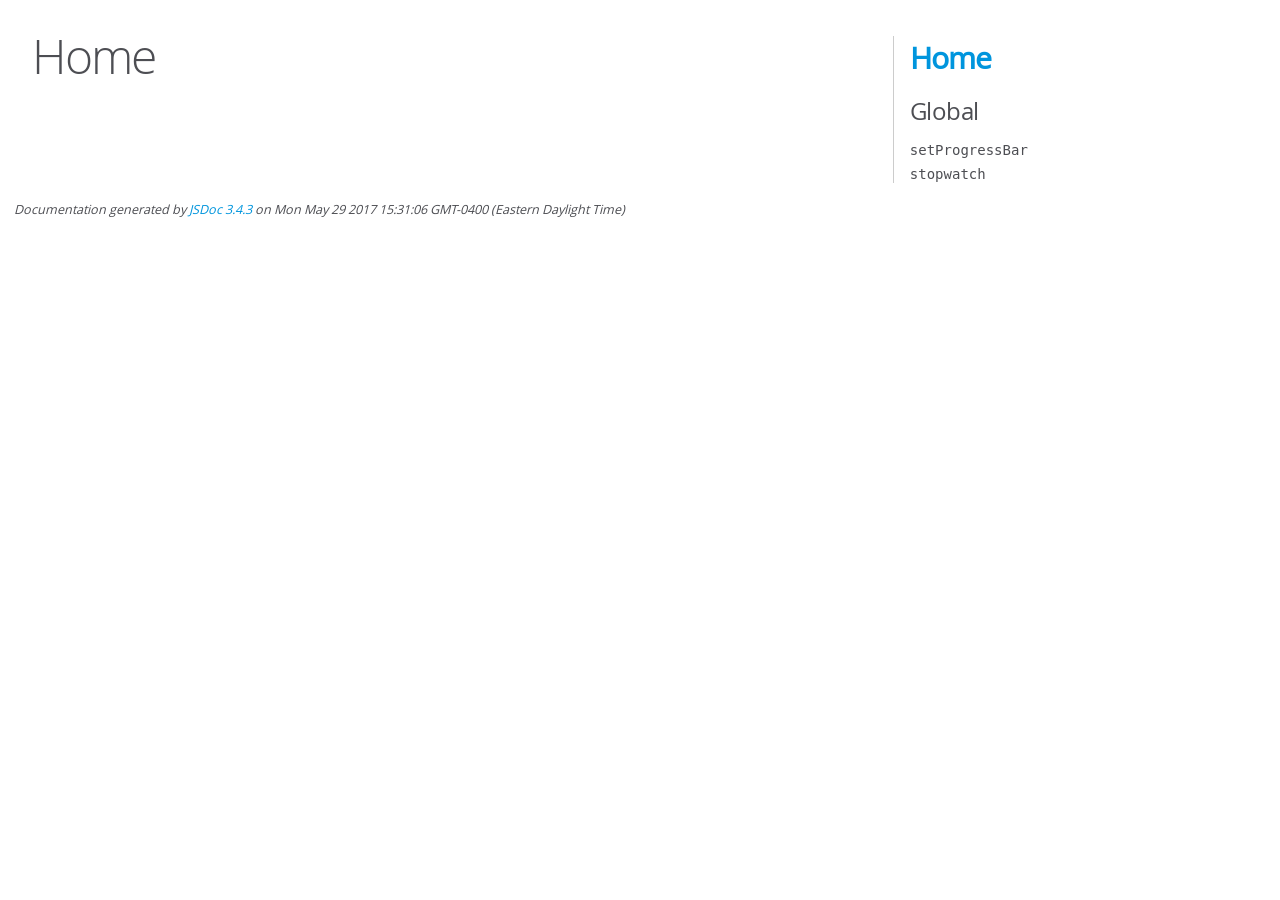
<file: assets/javascript/out/index.html>
<!DOCTYPE html>
<html lang="en">
<head>
    <meta charset="utf-8">
    <title>JSDoc: Home</title>

    <script src="scripts/prettify/prettify.js"></script>
    <script src="scripts/prettify/lang-css.js"></script>
    <!--[if lt IE 9]>
    <script src="//html5shiv.googlecode.com/svn/trunk/html5.js"></script>
    <![endif]-->
    <link type="text/css" rel="stylesheet" href="styles/prettify-tomorrow.css">
    <link type="text/css" rel="stylesheet" href="styles/jsdoc-default.css">
</head>

<body>

<div id="main">

    <h1 class="page-title">Home</h1>


    <h3></h3>


</div>

<nav>
    <h2><a href="index.html">Home</a></h2>
    <h3>Global</h3>
    <ul>
        <li><a href="global.html#setProgressBar">setProgressBar</a></li>
        <li><a href="global.html#stopwatch">stopwatch</a></li>
    </ul>
</nav>

<br class="clear">

<footer>
    Documentation generated by <a href="https://github.com/jsdoc3/jsdoc">JSDoc 3.4.3</a> on Mon May 29 2017 15:31:06
    GMT-0400 (Eastern Daylight Time)
</footer>

<script> prettyPrint(); </script>
<script src="scripts/linenumber.js"></script>
</body>
</html>
</file>
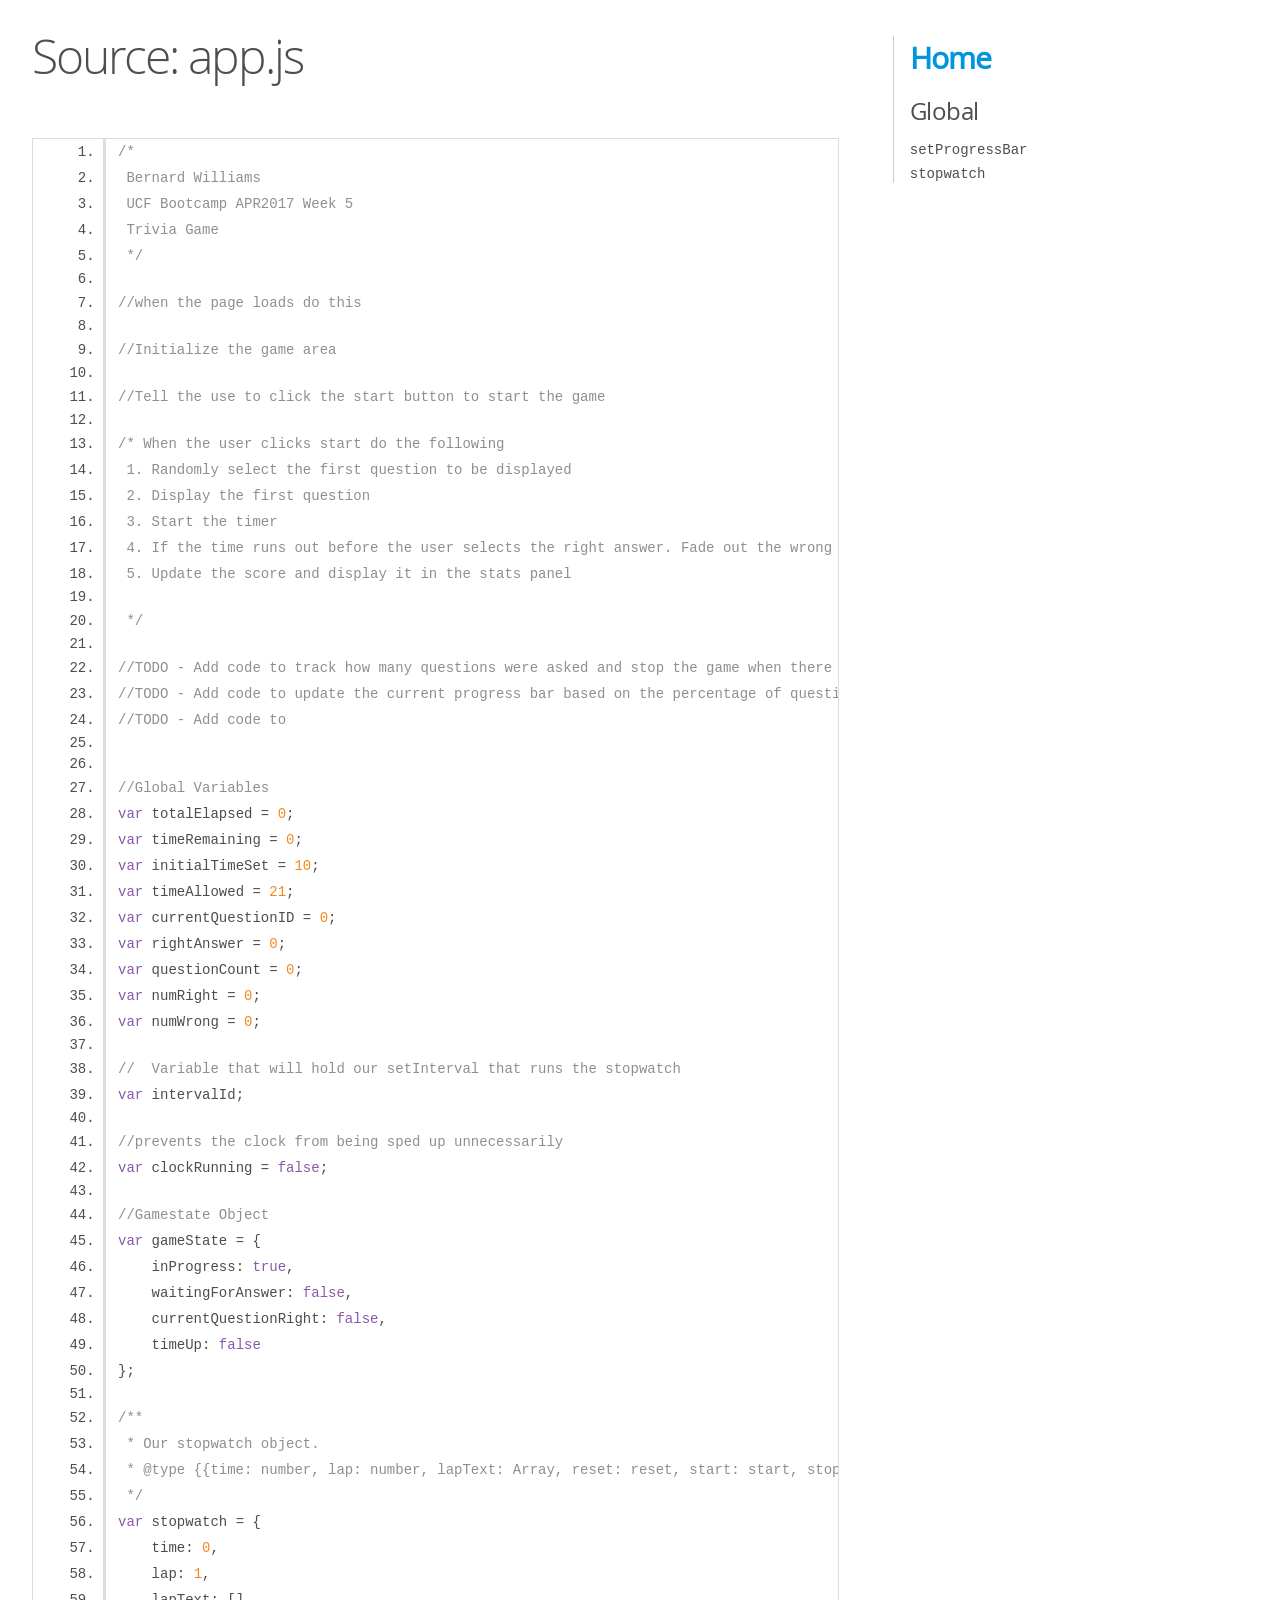
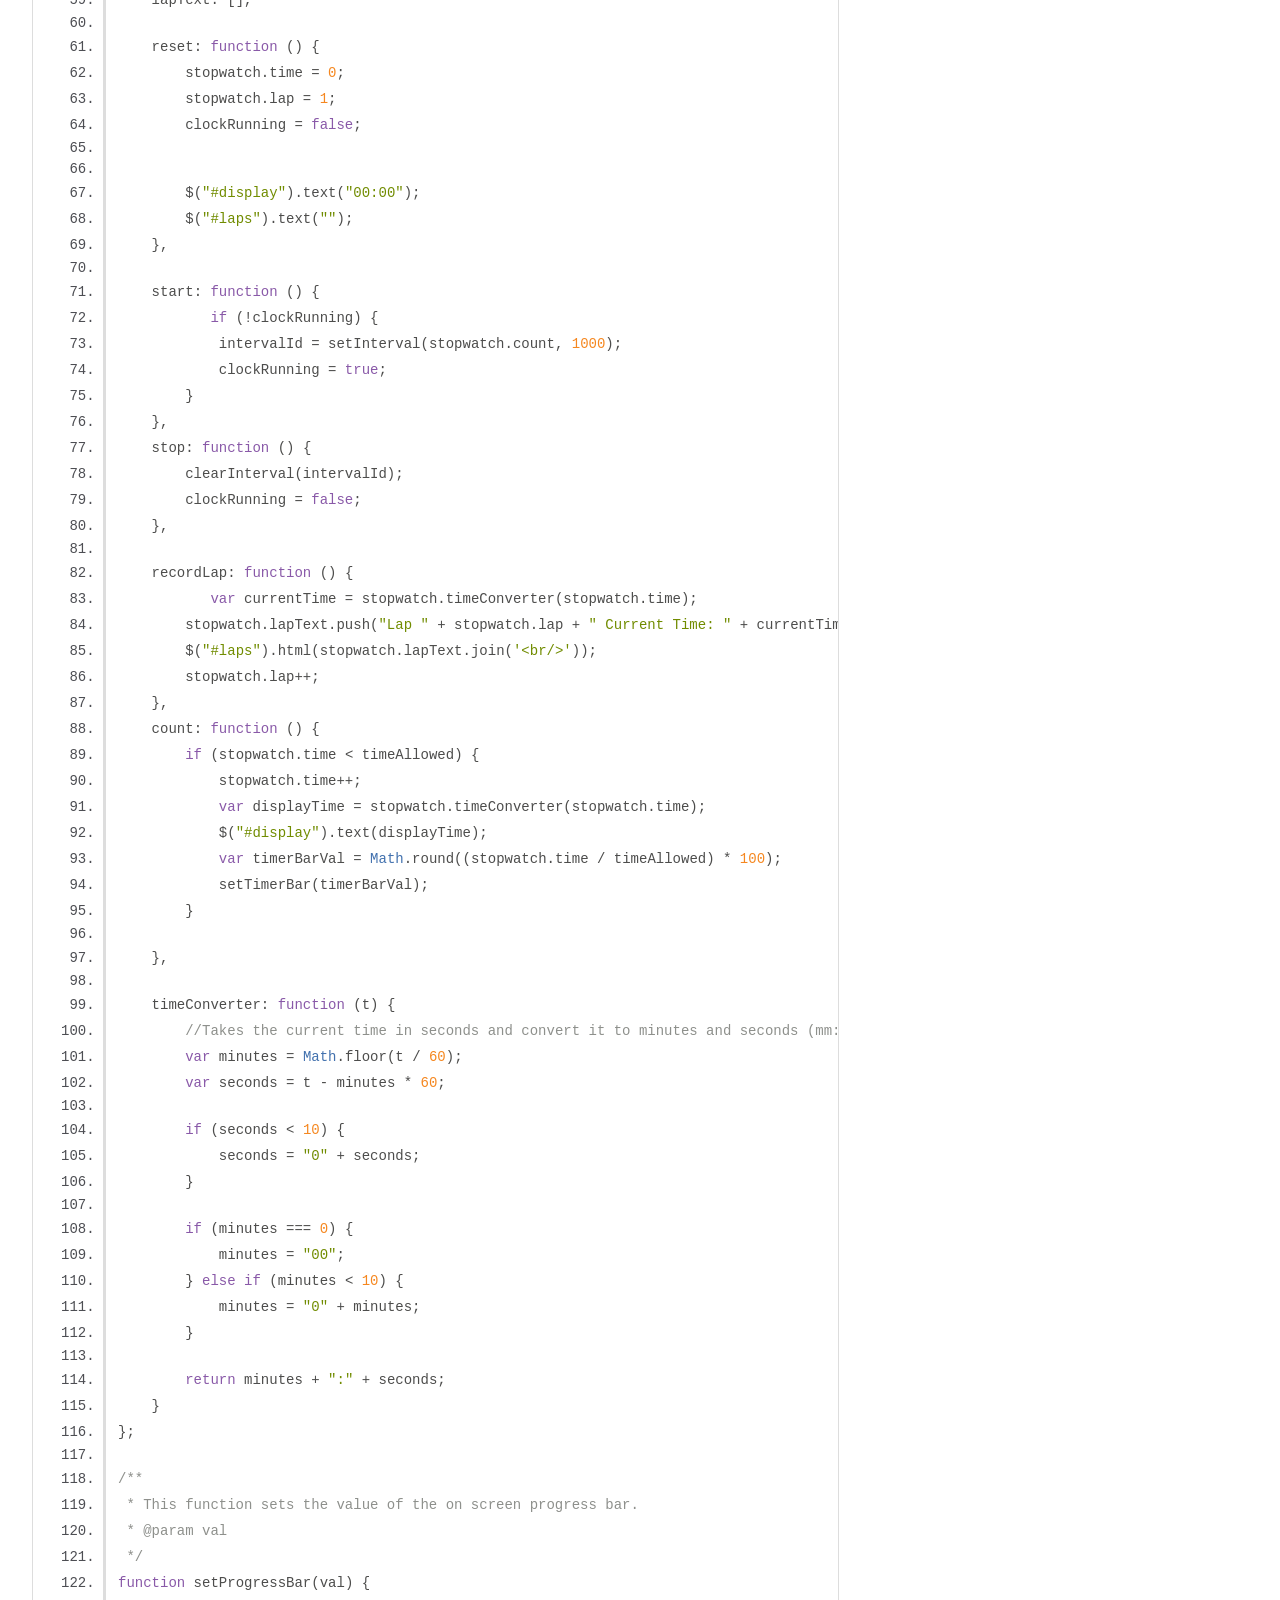
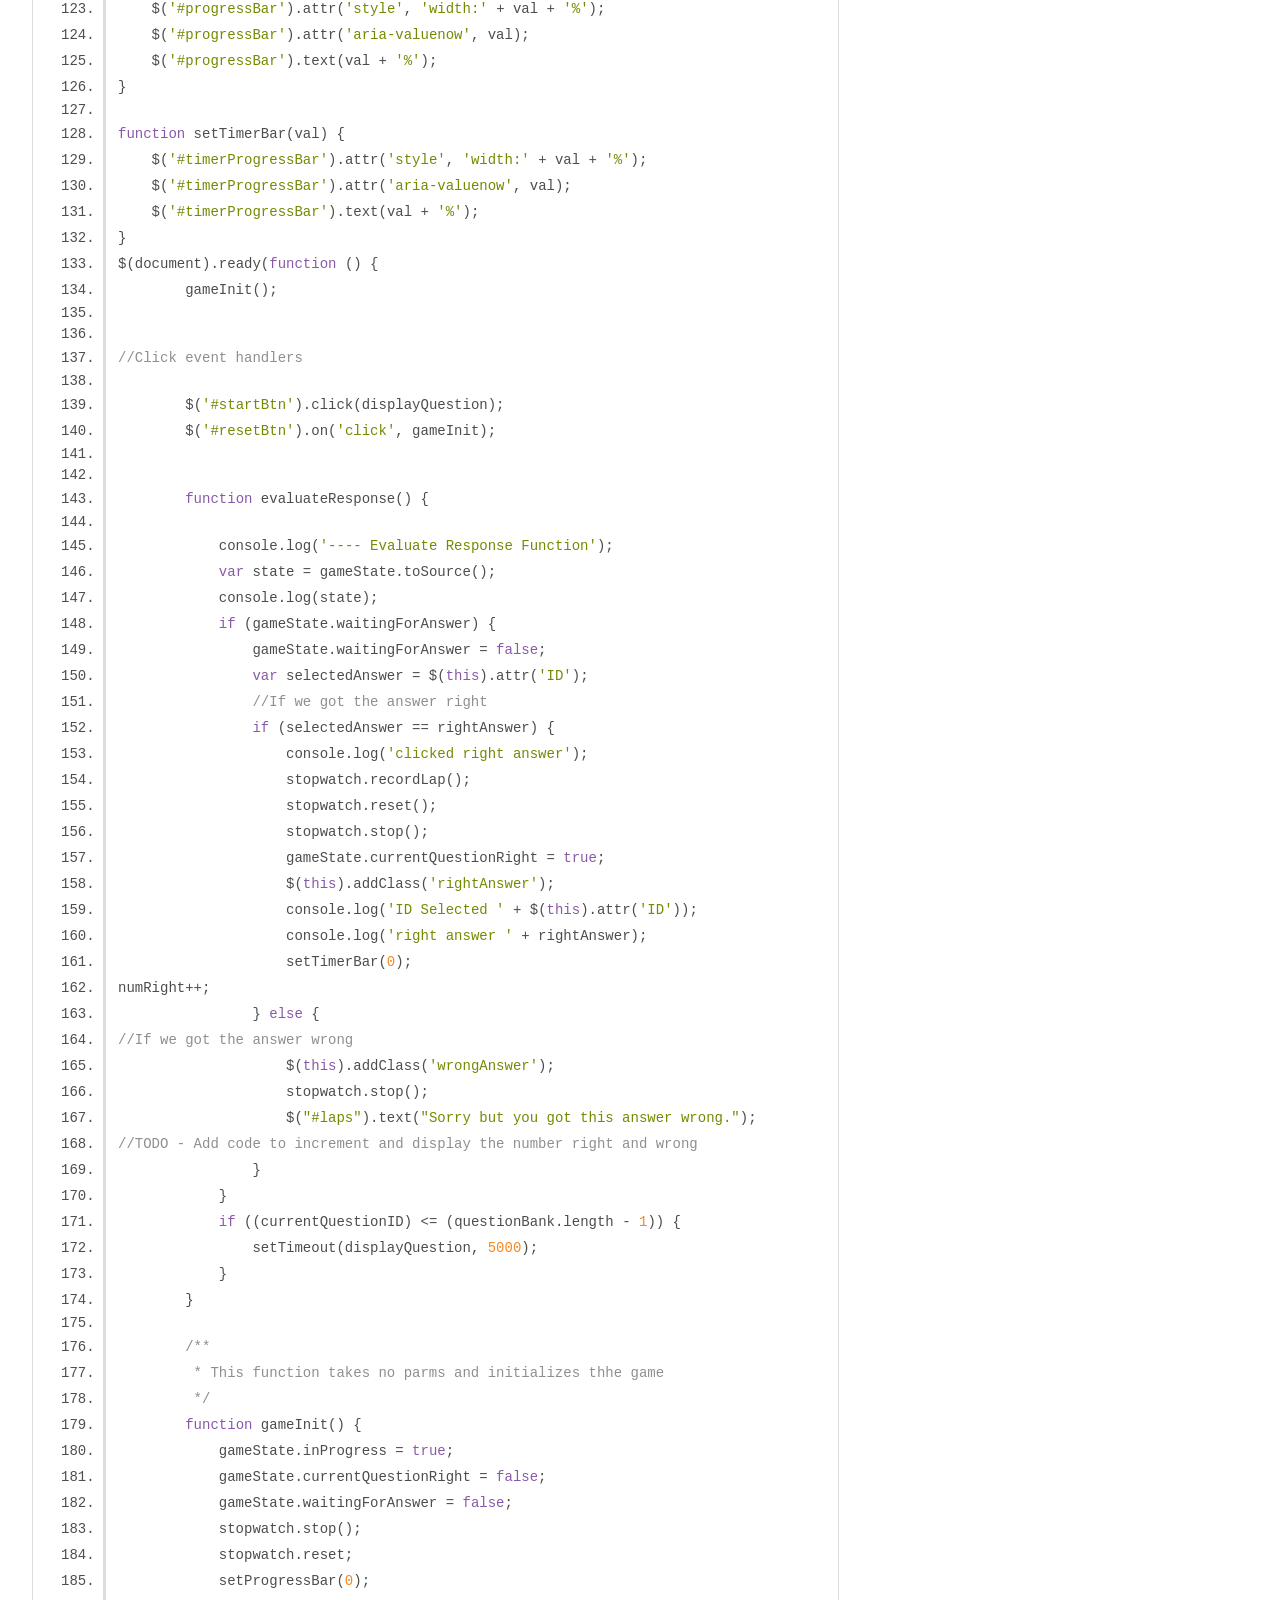
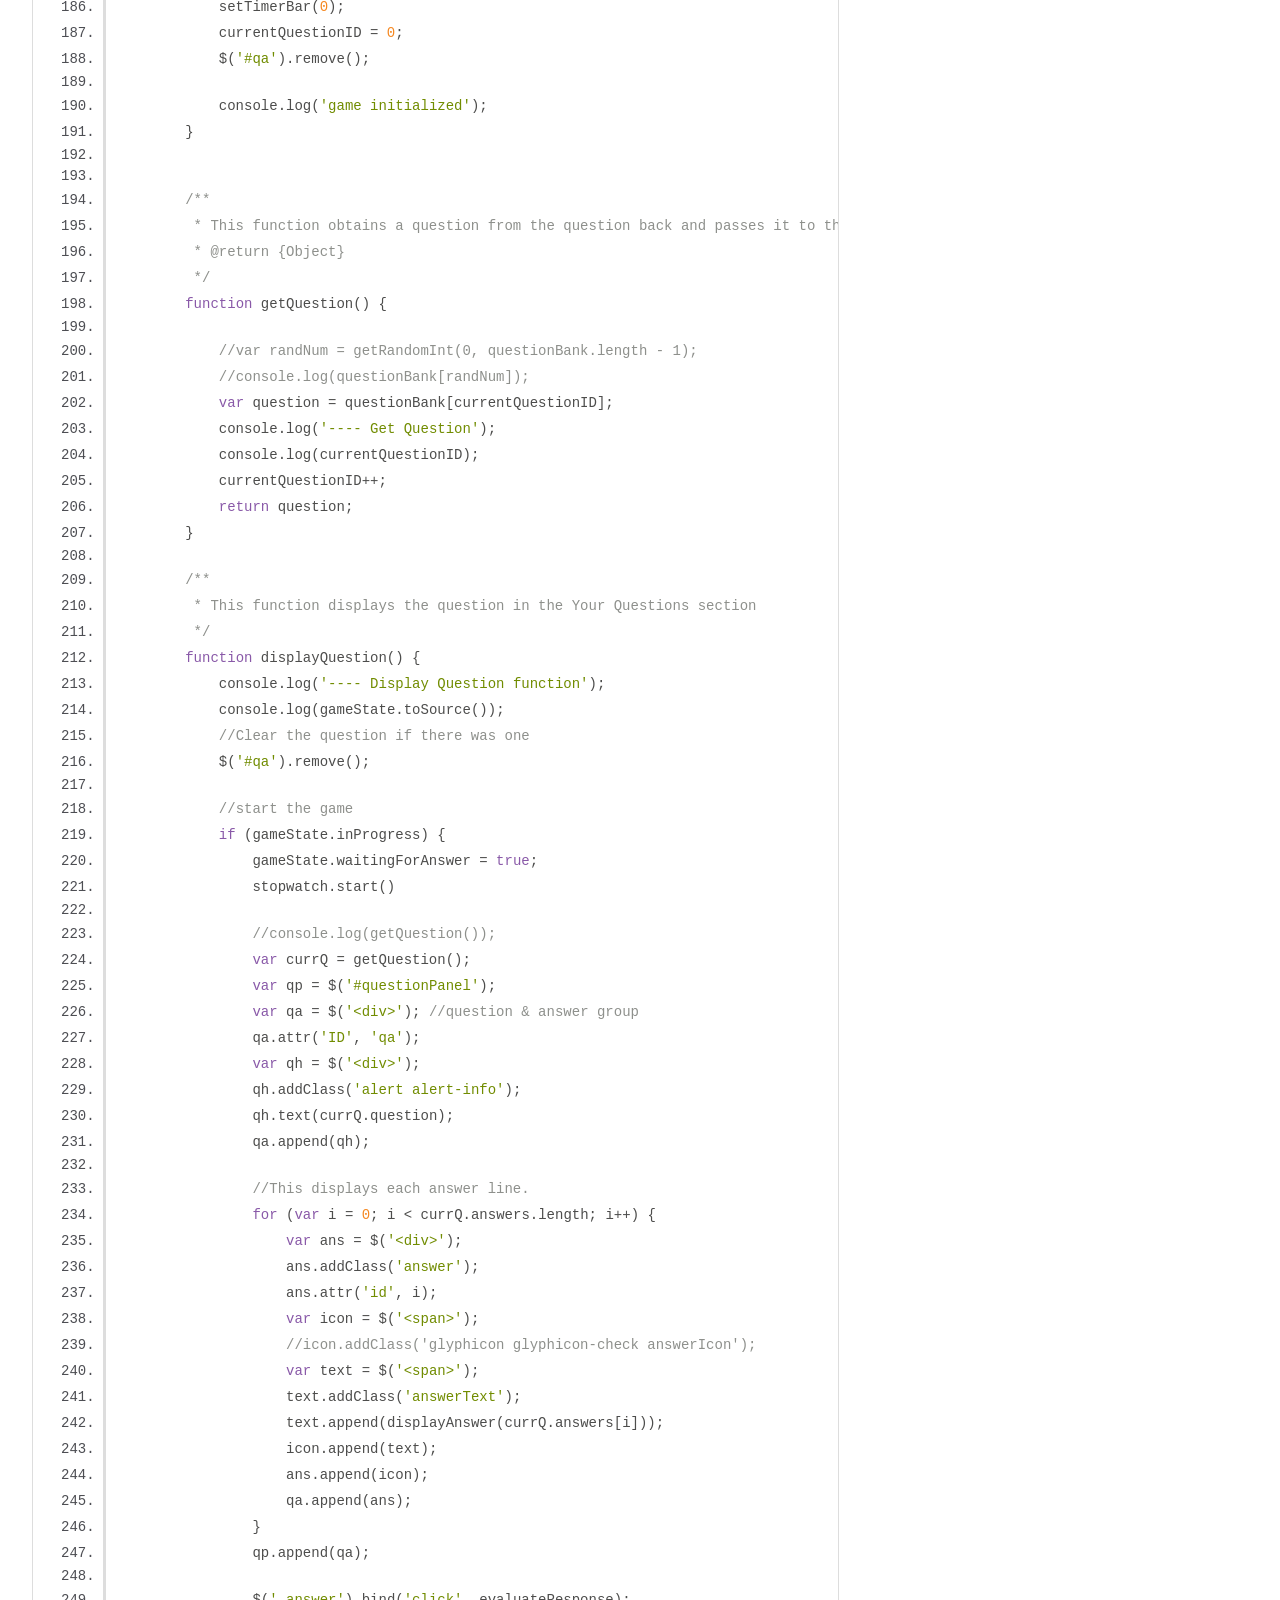
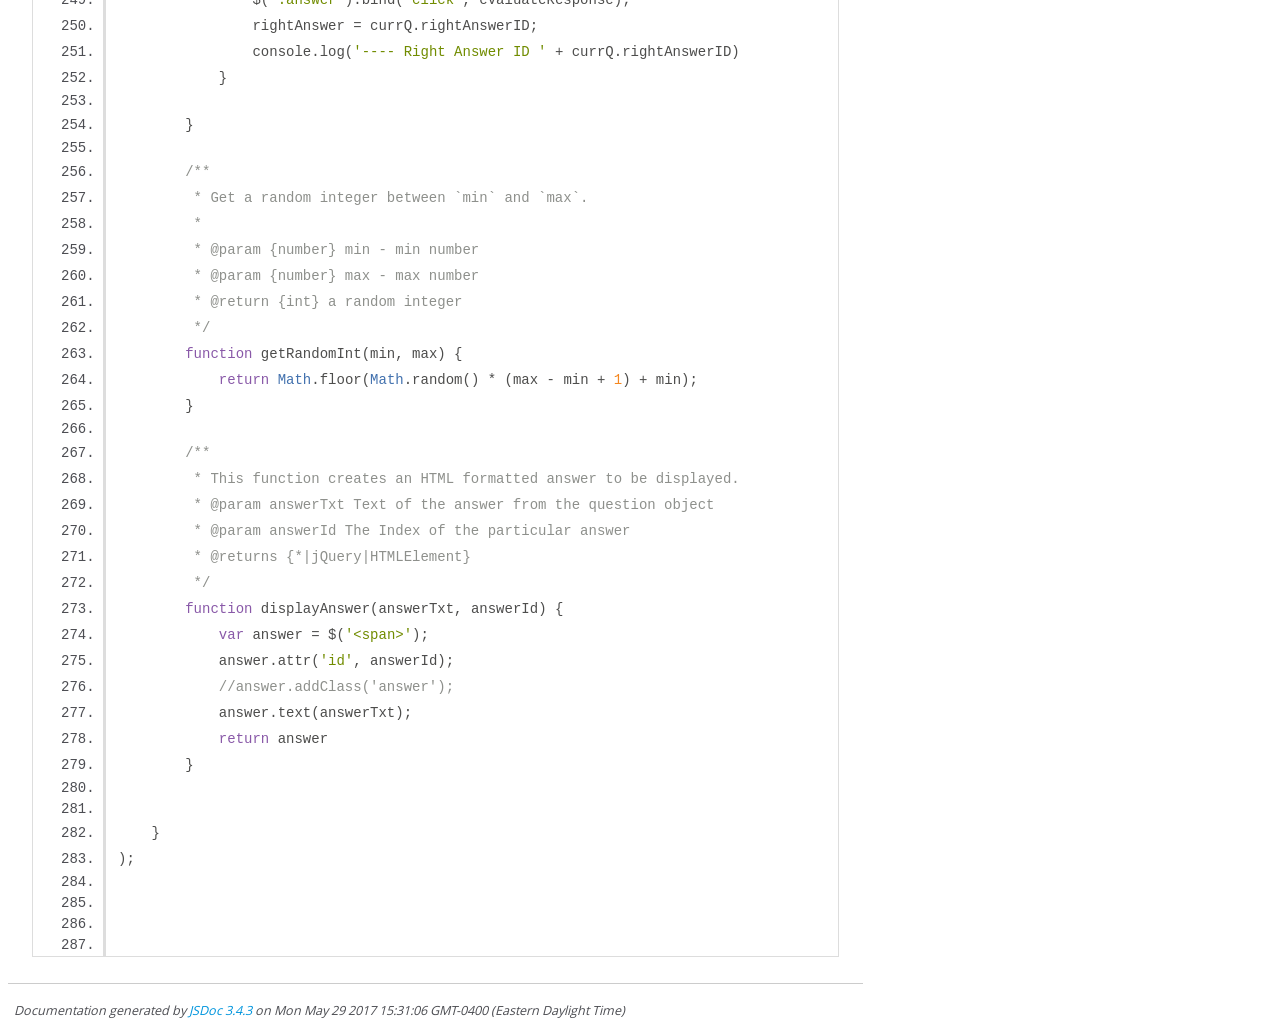
<file: assets/javascript/out/app.js.html>
<!DOCTYPE html>
<html lang="en">
<head>
    <meta charset="utf-8">
    <title>JSDoc: Source: app.js</title>

    <script src="scripts/prettify/prettify.js"></script>
    <script src="scripts/prettify/lang-css.js"></script>
    <!--[if lt IE 9]>
    <script src="//html5shiv.googlecode.com/svn/trunk/html5.js"></script>
    <![endif]-->
    <link type="text/css" rel="stylesheet" href="styles/prettify-tomorrow.css">
    <link type="text/css" rel="stylesheet" href="styles/jsdoc-default.css">
</head>

<body>

<div id="main">

    <h1 class="page-title">Source: app.js</h1>


    <section>
        <article>
            <pre class="prettyprint source linenums"><code>/* 
 Bernard Williams
 UCF Bootcamp APR2017 Week 5
 Trivia Game
 */

//when the page loads do this

//Initialize the game area

//Tell the use to click the start button to start the game

/* When the user clicks start do the following
 1. Randomly select the first question to be displayed
 2. Display the first question
 3. Start the timer
 4. If the time runs out before the user selects the right answer. Fade out the wrong answers and display for a few seconds before moving to the next question.
 5. Update the score and display it in the stats panel

 */

//TODO - Add code to track how many questions were asked and stop the game when there are no more questions left
//TODO - Add code to update the current progress bar based on the percentage of questions asked
//TODO - Add code to


//Global Variables
var totalElapsed = 0;
var timeRemaining = 0;
var initialTimeSet = 10;
var timeAllowed = 21;
var currentQuestionID = 0;
var rightAnswer = 0;
var questionCount = 0;
var numRight = 0;
var numWrong = 0;

//  Variable that will hold our setInterval that runs the stopwatch
var intervalId;

//prevents the clock from being sped up unnecessarily
var clockRunning = false;

//Gamestate Object
var gameState = {
    inProgress: true,
    waitingForAnswer: false,
    currentQuestionRight: false,
    timeUp: false
};

/**
 * Our stopwatch object.
 * @type {{time: number, lap: number, lapText: Array, reset: reset, start: start, stop: stop, recordLap: recordLap, count: count, timeConverter: timeConverter}}
 */
var stopwatch = {
    time: 0,
    lap: 1,
    lapText: [],

    reset: function () {
        stopwatch.time = 0;
        stopwatch.lap = 1;
        clockRunning = false;


        $("#display").text("00:00");
        $("#laps").text("");
    },

    start: function () {
           if (!clockRunning) {
            intervalId = setInterval(stopwatch.count, 1000);
            clockRunning = true;
        }
    },
    stop: function () {
        clearInterval(intervalId);
        clockRunning = false;
    },

    recordLap: function () {
           var currentTime = stopwatch.timeConverter(stopwatch.time);
        stopwatch.lapText.push("Lap " + stopwatch.lap + " Current Time: " + currentTime);
        $("#laps").html(stopwatch.lapText.join('&lt;br/>'));
        stopwatch.lap++;
    },
    count: function () {
        if (stopwatch.time &lt; timeAllowed) {
            stopwatch.time++;
            var displayTime = stopwatch.timeConverter(stopwatch.time);
            $("#display").text(displayTime);
            var timerBarVal = Math.round((stopwatch.time / timeAllowed) * 100);
            setTimerBar(timerBarVal);
        }

    },

    timeConverter: function (t) {
        //Takes the current time in seconds and convert it to minutes and seconds (mm:ss).
        var minutes = Math.floor(t / 60);
        var seconds = t - minutes * 60;

        if (seconds &lt; 10) {
            seconds = "0" + seconds;
        }

        if (minutes === 0) {
            minutes = "00";
        } else if (minutes &lt; 10) {
            minutes = "0" + minutes;
        }

        return minutes + ":" + seconds;
    }
};

/**
 * This function sets the value of the on screen progress bar.
 * @param val
 */
function setProgressBar(val) {
    $('#progressBar').attr('style', 'width:' + val + '%');
    $('#progressBar').attr('aria-valuenow', val);
    $('#progressBar').text(val + '%');
}

function setTimerBar(val) {
    $('#timerProgressBar').attr('style', 'width:' + val + '%');
    $('#timerProgressBar').attr('aria-valuenow', val);
    $('#timerProgressBar').text(val + '%');
}
$(document).ready(function () {
        gameInit();


//Click event handlers

        $('#startBtn').click(displayQuestion);
        $('#resetBtn').on('click', gameInit);


        function evaluateResponse() {

            console.log('---- Evaluate Response Function');
            var state = gameState.toSource();
            console.log(state);
            if (gameState.waitingForAnswer) {
                gameState.waitingForAnswer = false;
                var selectedAnswer = $(this).attr('ID');
                //If we got the answer right
                if (selectedAnswer == rightAnswer) {
                    console.log('clicked right answer');
                    stopwatch.recordLap();
                    stopwatch.reset();
                    stopwatch.stop();
                    gameState.currentQuestionRight = true;
                    $(this).addClass('rightAnswer');
                    console.log('ID Selected ' + $(this).attr('ID'));
                    console.log('right answer ' + rightAnswer);
                    setTimerBar(0);
numRight++;
                } else {
//If we got the answer wrong
                    $(this).addClass('wrongAnswer');
                    stopwatch.stop();
                    $("#laps").text("Sorry but you got this answer wrong.");
//TODO - Add code to increment and display the number right and wrong
                }
            }
            if ((currentQuestionID) &lt;= (questionBank.length - 1)) {
                setTimeout(displayQuestion, 5000);
            }
        }

        /**
         * This function takes no parms and initializes thhe game
         */
        function gameInit() {
            gameState.inProgress = true;
            gameState.currentQuestionRight = false;
            gameState.waitingForAnswer = false;
            stopwatch.stop();
            stopwatch.reset;
            setProgressBar(0);
            setTimerBar(0);
            currentQuestionID = 0;
            $('#qa').remove();

            console.log('game initialized');
        }


        /**
         * This function obtains a question from the question back and passes it to the calling function.
         * @return {Object}
         */
        function getQuestion() {

            //var randNum = getRandomInt(0, questionBank.length - 1);
            //console.log(questionBank[randNum]);
            var question = questionBank[currentQuestionID];
            console.log('---- Get Question');
            console.log(currentQuestionID);
            currentQuestionID++;
            return question;
        }

        /**
         * This function displays the question in the Your Questions section
         */
        function displayQuestion() {
            console.log('---- Display Question function');
            console.log(gameState.toSource());
            //Clear the question if there was one
            $('#qa').remove();

            //start the game
            if (gameState.inProgress) {
                gameState.waitingForAnswer = true;
                stopwatch.start()

                //console.log(getQuestion());
                var currQ = getQuestion();
                var qp = $('#questionPanel');
                var qa = $('&lt;div>'); //question &amp; answer group
                qa.attr('ID', 'qa');
                var qh = $('&lt;div>');
                qh.addClass('alert alert-info');
                qh.text(currQ.question);
                qa.append(qh);

                //This displays each answer line.
                for (var i = 0; i &lt; currQ.answers.length; i++) {
                    var ans = $('&lt;div>');
                    ans.addClass('answer');
                    ans.attr('id', i);
                    var icon = $('&lt;span>');
                    //icon.addClass('glyphicon glyphicon-check answerIcon');
                    var text = $('&lt;span>');
                    text.addClass('answerText');
                    text.append(displayAnswer(currQ.answers[i]));
                    icon.append(text);
                    ans.append(icon);
                    qa.append(ans);
                }
                qp.append(qa);

                $('.answer').bind('click', evaluateResponse);
                rightAnswer = currQ.rightAnswerID;
                console.log('---- Right Answer ID ' + currQ.rightAnswerID)
            }

        }

        /**
         * Get a random integer between `min` and `max`.
         *
         * @param {number} min - min number
         * @param {number} max - max number
         * @return {int} a random integer
         */
        function getRandomInt(min, max) {
            return Math.floor(Math.random() * (max - min + 1) + min);
        }

        /**
         * This function creates an HTML formatted answer to be displayed.
         * @param answerTxt Text of the answer from the question object
         * @param answerId The Index of the particular answer
         * @returns {*|jQuery|HTMLElement}
         */
        function displayAnswer(answerTxt, answerId) {
            var answer = $('&lt;span>');
            answer.attr('id', answerId);
            //answer.addClass('answer');
            answer.text(answerTxt);
            return answer
        }


    }
);




</code></pre>
        </article>
    </section>


</div>

<nav>
    <h2><a href="index.html">Home</a></h2>
    <h3>Global</h3>
    <ul>
        <li><a href="global.html#setProgressBar">setProgressBar</a></li>
        <li><a href="global.html#stopwatch">stopwatch</a></li>
    </ul>
</nav>

<br class="clear">

<footer>
    Documentation generated by <a href="https://github.com/jsdoc3/jsdoc">JSDoc 3.4.3</a> on Mon May 29 2017 15:31:06
    GMT-0400 (Eastern Daylight Time)
</footer>

<script> prettyPrint(); </script>
<script src="scripts/linenumber.js"></script>
</body>
</html>
</file>
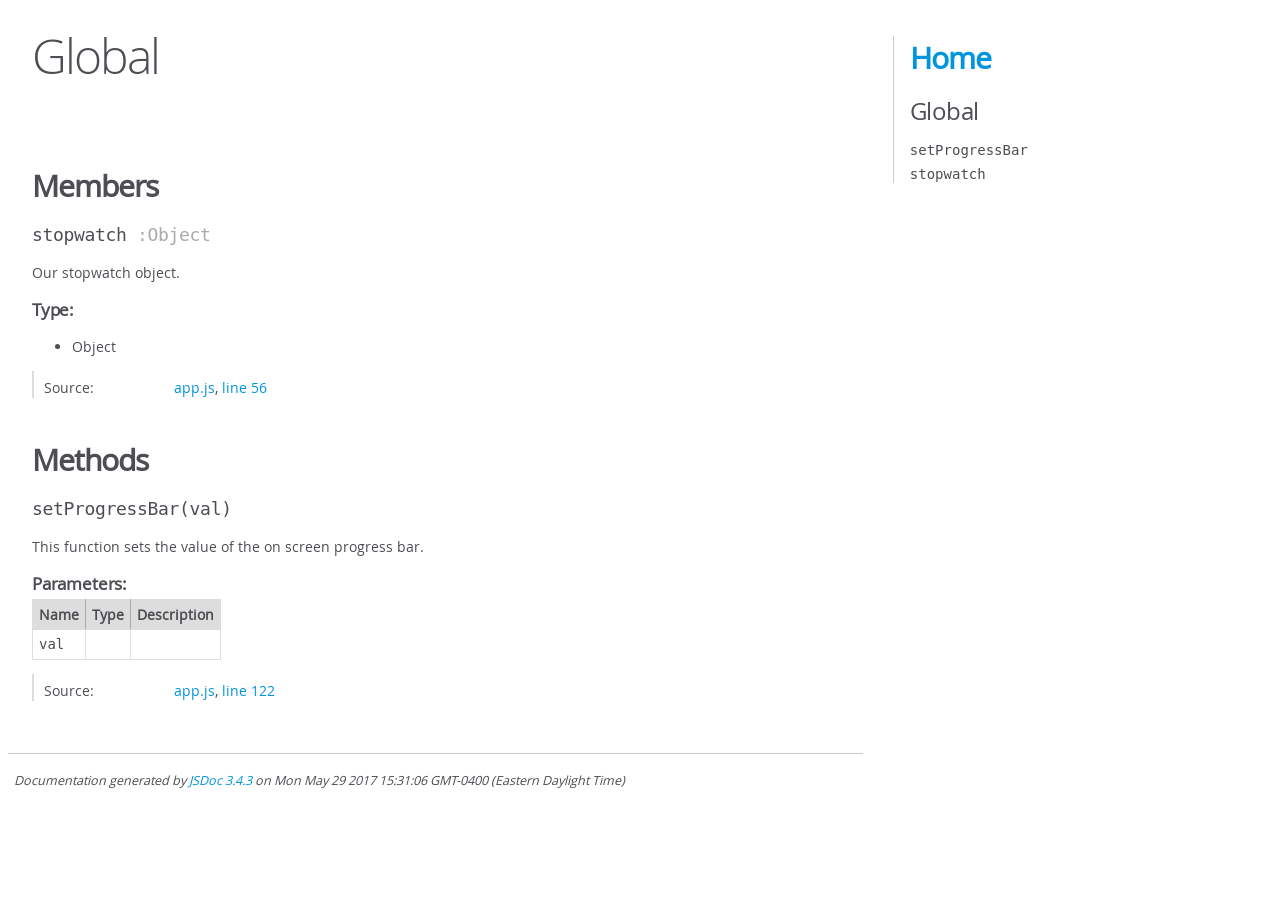
<file: assets/javascript/out/global.html>
<!DOCTYPE html>
<html lang="en">
<head>
    <meta charset="utf-8">
    <title>JSDoc: Global</title>

    <script src="scripts/prettify/prettify.js"></script>
    <script src="scripts/prettify/lang-css.js"></script>
    <!--[if lt IE 9]>
    <script src="//html5shiv.googlecode.com/svn/trunk/html5.js"></script>
    <![endif]-->
    <link type="text/css" rel="stylesheet" href="styles/prettify-tomorrow.css">
    <link type="text/css" rel="stylesheet" href="styles/jsdoc-default.css">
</head>

<body>

<div id="main">

    <h1 class="page-title">Global</h1>


    <section>

        <header>

            <h2></h2>


        </header>

        <article>
            <div class="container-overview">


                <dl class="details">


                </dl>


            </div>


            <h3 class="subsection-title">Members</h3>


            <h4 class="name" id="stopwatch"><span class="type-signature"></span>stopwatch<span class="type-signature"> :Object</span>
            </h4>


            <div class="description">
                Our stopwatch object.
            </div>


            <h5>Type:</h5>
            <ul>
                <li>

                    <span class="param-type">Object</span>


                </li>
            </ul>


            <dl class="details">


                <dt class="tag-source">Source:</dt>
                <dd class="tag-source">
                    <ul class="dummy">
                        <li>
                            <a href="app.js.html">app.js</a>, <a href="app.js.html#line56">line 56</a>
                        </li>
                    </ul>
                </dd>


            </dl>


            <h3 class="subsection-title">Methods</h3>


            <h4 class="name" id="setProgressBar"><span class="type-signature"></span>setProgressBar<span
                    class="signature">(val)</span><span class="type-signature"></span></h4>


            <div class="description">
                This function sets the value of the on screen progress bar.
            </div>


            <h5>Parameters:</h5>


            <table class="params">
                <thead>
                <tr>

                    <th>Name</th>


                    <th>Type</th>


                    <th class="last">Description</th>
                </tr>
                </thead>

                <tbody>


                <tr>

                    <td class="name"><code>val</code></td>


                    <td class="type">

                    </td>


                    <td class="description last"></td>
                </tr>


                </tbody>
            </table>


            <dl class="details">


                <dt class="tag-source">Source:</dt>
                <dd class="tag-source">
                    <ul class="dummy">
                        <li>
                            <a href="app.js.html">app.js</a>, <a href="app.js.html#line122">line 122</a>
                        </li>
                    </ul>
                </dd>


            </dl>


        </article>

    </section>


</div>

<nav>
    <h2><a href="index.html">Home</a></h2>
    <h3>Global</h3>
    <ul>
        <li><a href="global.html#setProgressBar">setProgressBar</a></li>
        <li><a href="global.html#stopwatch">stopwatch</a></li>
    </ul>
</nav>

<br class="clear">

<footer>
    Documentation generated by <a href="https://github.com/jsdoc3/jsdoc">JSDoc 3.4.3</a> on Mon May 29 2017 15:31:06
    GMT-0400 (Eastern Daylight Time)
</footer>

<script> prettyPrint(); </script>
<script src="scripts/linenumber.js"></script>
</body>
</html>
</file>
<file: assets/javascript/out/styles/prettify-tomorrow.css>
/* Tomorrow Theme */
/* Original theme - https://github.com/chriskempson/tomorrow-theme */
/* Pretty printing styles. Used with prettify.js. */
/* SPAN elements with the classes below are added by prettyprint. */
/* plain text */
.pln {
    color: #4d4d4c;
}

@media screen {
    /* string content */
    .str {
        color: #718c00;
    }

    /* a keyword */
    .kwd {
        color: #8959a8;
    }

    /* a comment */
    .com {
        color: #8e908c;
    }

    /* a type name */
    .typ {
        color: #4271ae;
    }

    /* a literal value */
    .lit {
        color: #f5871f;
    }

    /* punctuation */
    .pun {
        color: #4d4d4c;
    }

    /* lisp open bracket */
    .opn {
        color: #4d4d4c;
    }

    /* lisp close bracket */
    .clo {
        color: #4d4d4c;
    }

    /* a markup tag name */
    .tag {
        color: #c82829;
    }

    /* a markup attribute name */
    .atn {
        color: #f5871f;
    }

    /* a markup attribute value */
    .atv {
        color: #3e999f;
    }

    /* a declaration */
    .dec {
        color: #f5871f;
    }

    /* a variable name */
    .var {
        color: #c82829;
    }

    /* a function name */
    .fun {
        color: #4271ae;
    }
}

/* Use higher contrast and text-weight for printable form. */
@media print, projection {
    .str {
        color: #060;
    }

    .kwd {
        color: #006;
        font-weight: bold;
    }

    .com {
        color: #600;
        font-style: italic;
    }

    .typ {
        color: #404;
        font-weight: bold;
    }

    .lit {
        color: #044;
    }

    .pun, .opn, .clo {
        color: #440;
    }

    .tag {
        color: #006;
        font-weight: bold;
    }

    .atn {
        color: #404;
    }

    .atv {
        color: #060;
    }
}

/* Style */
/*
pre.prettyprint {
  background: white;
  font-family: Consolas, Monaco, 'Andale Mono', monospace;
  font-size: 12px;
  line-height: 1.5;
  border: 1px solid #ccc;
  padding: 10px; }
*/

/* Specify class=linenums on a pre to get line numbering */
ol.linenums {
    margin-top: 0;
    margin-bottom: 0;
}

/* IE indents via margin-left */
li.L0,
li.L1,
li.L2,
li.L3,
li.L4,
li.L5,
li.L6,
li.L7,
li.L8,
li.L9 {
    /* */
}

/* Alternate shading for lines */
li.L1,
li.L3,
li.L5,
li.L7,
li.L9 {
    /* */
}
</file>
<file: assets/javascript/out/styles/jsdoc-default.css>
@font-face {
    font-family: 'Open Sans';
    font-weight: normal;
    font-style: normal;
    src: url('../fonts/OpenSans-Regular-webfont.eot');
    src: local('Open Sans'),
    local('OpenSans'),
    url('../fonts/OpenSans-Regular-webfont.eot?#iefix') format('embedded-opentype'),
    url('../fonts/OpenSans-Regular-webfont.woff') format('woff'),
    url('../fonts/OpenSans-Regular-webfont.svg#open_sansregular') format('svg');
}

@font-face {
    font-family: 'Open Sans Light';
    font-weight: normal;
    font-style: normal;
    src: url('../fonts/OpenSans-Light-webfont.eot');
    src: local('Open Sans Light'),
    local('OpenSans Light'),
    url('../fonts/OpenSans-Light-webfont.eot?#iefix') format('embedded-opentype'),
    url('../fonts/OpenSans-Light-webfont.woff') format('woff'),
    url('../fonts/OpenSans-Light-webfont.svg#open_sanslight') format('svg');
}

html {
    overflow: auto;
    background-color: #fff;
    font-size: 14px;
}

body {
    font-family: 'Open Sans', sans-serif;
    line-height: 1.5;
    color: #4d4e53;
    background-color: white;
}

a, a:visited, a:active {
    color: #0095dd;
    text-decoration: none;
}

a:hover {
    text-decoration: underline;
}

header {
    display: block;
    padding: 0px 4px;
}

tt, code, kbd, samp {
    font-family: Consolas, Monaco, 'Andale Mono', monospace;
}

.class-description {
    font-size: 130%;
    line-height: 140%;
    margin-bottom: 1em;
    margin-top: 1em;
}

.class-description:empty {
    margin: 0;
}

#main {
    float: left;
    width: 70%;
}

article dl {
    margin-bottom: 40px;
}

section {
    display: block;
    background-color: #fff;
    padding: 12px 24px;
    border-bottom: 1px solid #ccc;
    margin-right: 30px;
}

.variation {
    display: none;
}

.signature-attributes {
    font-size: 60%;
    color: #aaa;
    font-style: italic;
    font-weight: lighter;
}

nav {
    display: block;
    float: right;
    margin-top: 28px;
    width: 30%;
    box-sizing: border-box;
    border-left: 1px solid #ccc;
    padding-left: 16px;
}

nav ul {
    font-family: 'Lucida Grande', 'Lucida Sans Unicode', arial, sans-serif;
    font-size: 100%;
    line-height: 17px;
    padding: 0;
    margin: 0;
    list-style-type: none;
}

nav ul a, nav ul a:visited, nav ul a:active {
    font-family: Consolas, Monaco, 'Andale Mono', monospace;
    line-height: 18px;
    color: #4D4E53;
}

nav h3 {
    margin-top: 12px;
}

nav li {
    margin-top: 6px;
}

footer {
    display: block;
    padding: 6px;
    margin-top: 12px;
    font-style: italic;
    font-size: 90%;
}

h1, h2, h3, h4 {
    font-weight: 200;
    margin: 0;
}

h1 {
    font-family: 'Open Sans Light', sans-serif;
    font-size: 48px;
    letter-spacing: -2px;
    margin: 12px 24px 20px;
}

h2, h3.subsection-title {
    font-size: 30px;
    font-weight: 700;
    letter-spacing: -1px;
    margin-bottom: 12px;
}

h3 {
    font-size: 24px;
    letter-spacing: -0.5px;
    margin-bottom: 12px;
}

h4 {
    font-size: 18px;
    letter-spacing: -0.33px;
    margin-bottom: 12px;
    color: #4d4e53;
}

h5, .container-overview .subsection-title {
    font-size: 120%;
    font-weight: bold;
    letter-spacing: -0.01em;
    margin: 8px 0 3px 0;
}

h6 {
    font-size: 100%;
    letter-spacing: -0.01em;
    margin: 6px 0 3px 0;
    font-style: italic;
}

table {
    border-spacing: 0;
    border: 0;
    border-collapse: collapse;
}

td, th {
    border: 1px solid #ddd;
    margin: 0px;
    text-align: left;
    vertical-align: top;
    padding: 4px 6px;
    display: table-cell;
}

thead tr {
    background-color: #ddd;
    font-weight: bold;
}

th {
    border-right: 1px solid #aaa;
}

tr > th:last-child {
    border-right: 1px solid #ddd;
}

.ancestors {
    color: #999;
}

.ancestors a {
    color: #999 !important;
    text-decoration: none;
}

.clear {
    clear: both;
}

.important {
    font-weight: bold;
    color: #950B02;
}

.yes-def {
    text-indent: -1000px;
}

.type-signature {
    color: #aaa;
}

.name, .signature {
    font-family: Consolas, Monaco, 'Andale Mono', monospace;
}

.details {
    margin-top: 14px;
    border-left: 2px solid #DDD;
}

.details dt {
    width: 120px;
    float: left;
    padding-left: 10px;
    padding-top: 6px;
}

.details dd {
    margin-left: 70px;
}

.details ul {
    margin: 0;
}

.details ul {
    list-style-type: none;
}

.details li {
    margin-left: 30px;
    padding-top: 6px;
}

.details pre.prettyprint {
    margin: 0
}

.details .object-value {
    padding-top: 0;
}

.description {
    margin-bottom: 1em;
    margin-top: 1em;
}

.code-caption {
    font-style: italic;
    font-size: 107%;
    margin: 0;
}

.prettyprint {
    border: 1px solid #ddd;
    width: 80%;
    overflow: auto;
}

.prettyprint.source {
    width: inherit;
}

.prettyprint code {
    font-size: 100%;
    line-height: 18px;
    display: block;
    padding: 4px 12px;
    margin: 0;
    background-color: #fff;
    color: #4D4E53;
}

.prettyprint code span.line {
    display: inline-block;
}

.prettyprint.linenums {
    padding-left: 70px;
    -webkit-user-select: none;
    -moz-user-select: none;
    -ms-user-select: none;
    user-select: none;
}

.prettyprint.linenums ol {
    padding-left: 0;
}

.prettyprint.linenums li {
    border-left: 3px #ddd solid;
}

.prettyprint.linenums li.selected,
.prettyprint.linenums li.selected * {
    background-color: lightyellow;
}

.prettyprint.linenums li * {
    -webkit-user-select: text;
    -moz-user-select: text;
    -ms-user-select: text;
    user-select: text;
}

.params .name, .props .name, .name code {
    color: #4D4E53;
    font-family: Consolas, Monaco, 'Andale Mono', monospace;
    font-size: 100%;
}

.params td.description > p:first-child,
.props td.description > p:first-child {
    margin-top: 0;
    padding-top: 0;
}

.params td.description > p:last-child,
.props td.description > p:last-child {
    margin-bottom: 0;
    padding-bottom: 0;
}

.disabled {
    color: #454545;
}
</file>
